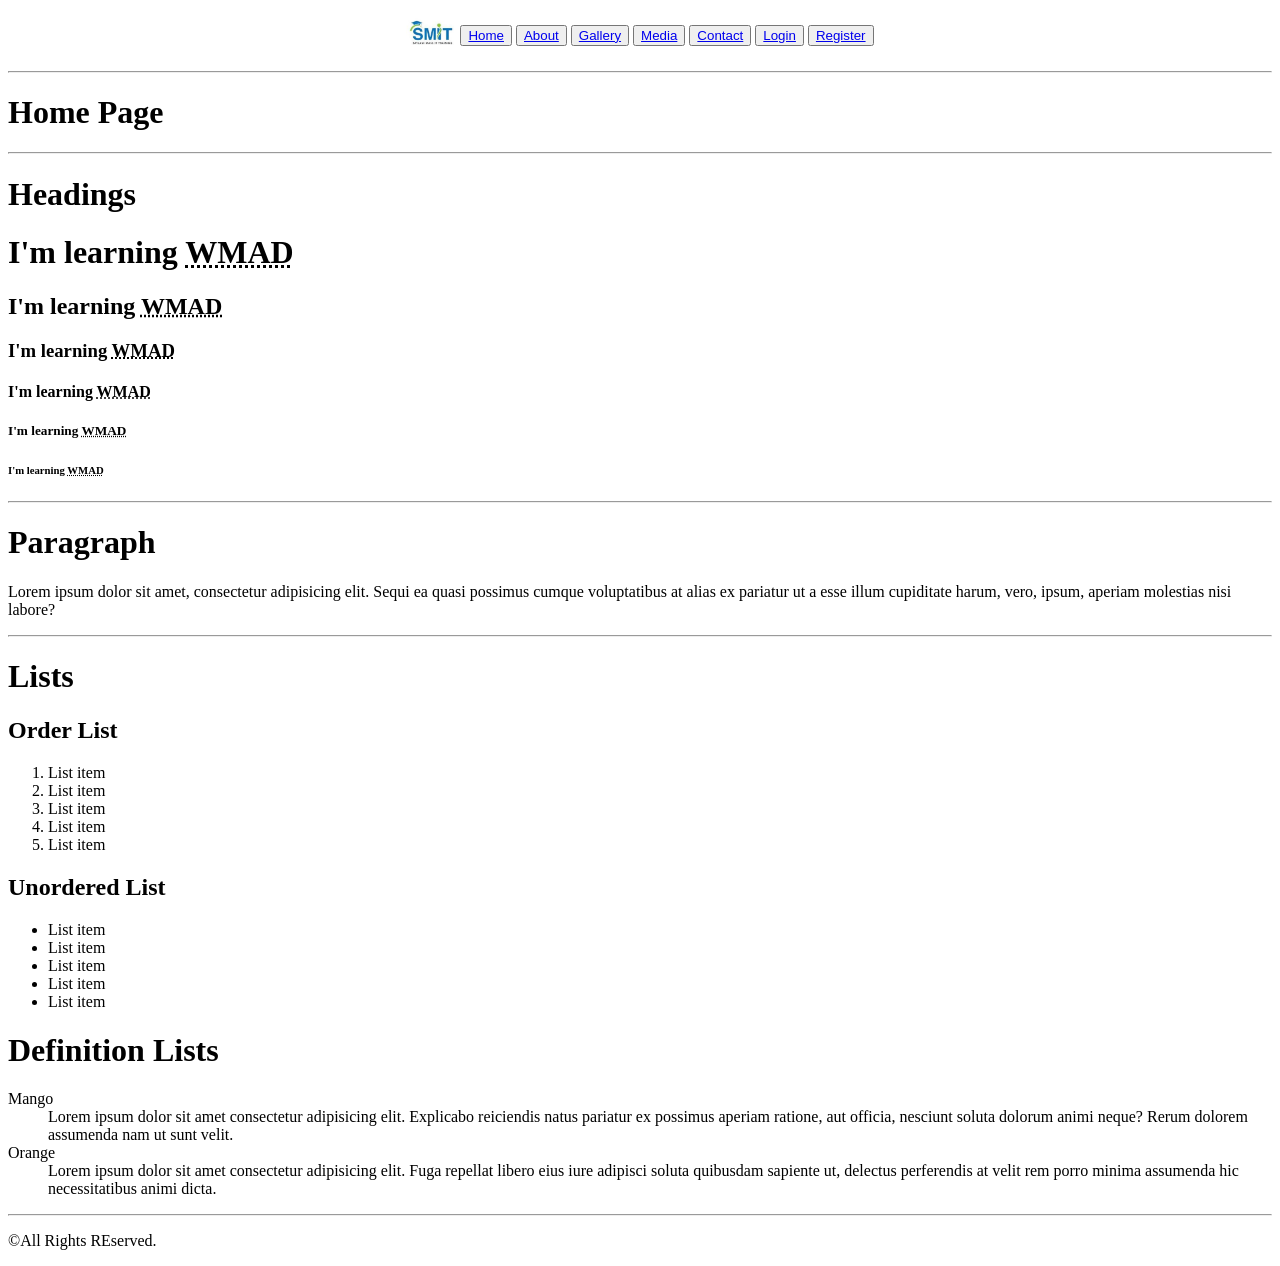
<file: index.html>
<!DOCTYPE html>
<html lang="en">
  <head>
    <meta charset="UTF-8" />
    <meta name="viewport" content="width=device-width, initial-scale=1.0" />
    <title>Home</title>
  </head>

  <body>
    <header>
      <center>
        <nav>
          <table>
            <tr>
              <td>
                <img
                  style="width: 50px"
                  src="[data-uri]"
                  alt="Saylani"
                />
              </td>
              <td>
                <button><a href="index.html">Home</a></button>
              </td>
              <td>
                <button><a href="about.html">About</a></button>
              </td>
              <td>
                <button><a href="gallery.html">Gallery</a></button>
              </td>
              <td>
                <button><a href="media.html">Media</a></button>
              </td>
              <td>
                <button><a href="contact.html">Contact</a></button>
              </td>
              <td>
                <button><a href="login.html">Login</a></button>
              </td>
              <td>
                <button><a href="register.html">Register</a></button>
              </td>
            </tr>
          </table>
        </nav>
      </center>
      <hr />
    </header>

    <main>
      <h1>Home Page</h1>
      <hr />
      <h1>Headings</h1>
      <h1>
        I'm learning <abbr title="Web and Mobile App Development">WMAD</abbr>
      </h1>
      <h2>
        I'm learning <abbr title="Web and Mobile App Development">WMAD</abbr>
      </h2>
      <h3>
        I'm learning <abbr title="Web and Mobile App Development">WMAD</abbr>
      </h3>
      <h4>
        I'm learning <abbr title="Web and Mobile App Development">WMAD</abbr>
      </h4>
      <h5>
        I'm learning <abbr title="Web and Mobile App Development">WMAD</abbr>
      </h5>
      <h6>
        I'm learning <abbr title="Web and Mobile App Development">WMAD</abbr>
      </h6>
      <hr />
      <h1>Paragraph</h1>
      <p>
        Lorem ipsum dolor sit amet, consectetur adipisicing elit. Sequi ea quasi
        possimus cumque voluptatibus at alias ex pariatur ut a esse illum
        cupiditate harum, vero, ipsum, aperiam molestias nisi labore?
      </p>
      <hr />
      <h1>Lists</h1>
      <h2>Order List</h2>
      <ol type="1">
        <li>List item</li>
        <li>List item</li>
        <li>List item</li>
        <li>List item</li>
        <li>List item</li>
      </ol>

      <h2>Unordered List</h2>
      <ul>
        <li>List item</li>
        <li>List item</li>
        <li>List item</li>
        <li>List item</li>
        <li>List item</li>
      </ul>

      <h1>Definition Lists</h1>
      <dl>
        <dt>Mango</dt>
        <dd>
          Lorem ipsum dolor sit amet consectetur adipisicing elit. Explicabo
          reiciendis natus pariatur ex possimus aperiam ratione, aut officia,
          nesciunt soluta dolorum animi neque? Rerum dolorem assumenda nam ut
          sunt velit.
        </dd>
        <dt>Orange</dt>
        <dd>
          Lorem ipsum dolor sit amet consectetur adipisicing elit. Fuga repellat
          libero eius iure adipisci soluta quibusdam sapiente ut, delectus
          perferendis at velit rem porro minima assumenda hic necessitatibus
          animi dicta.
        </dd>
      </dl>
      <hr />
    </main>

    <footer>
      <p>&copy;All Rights REserved.</p>
    </footer>
  </body>
</html>
</file>
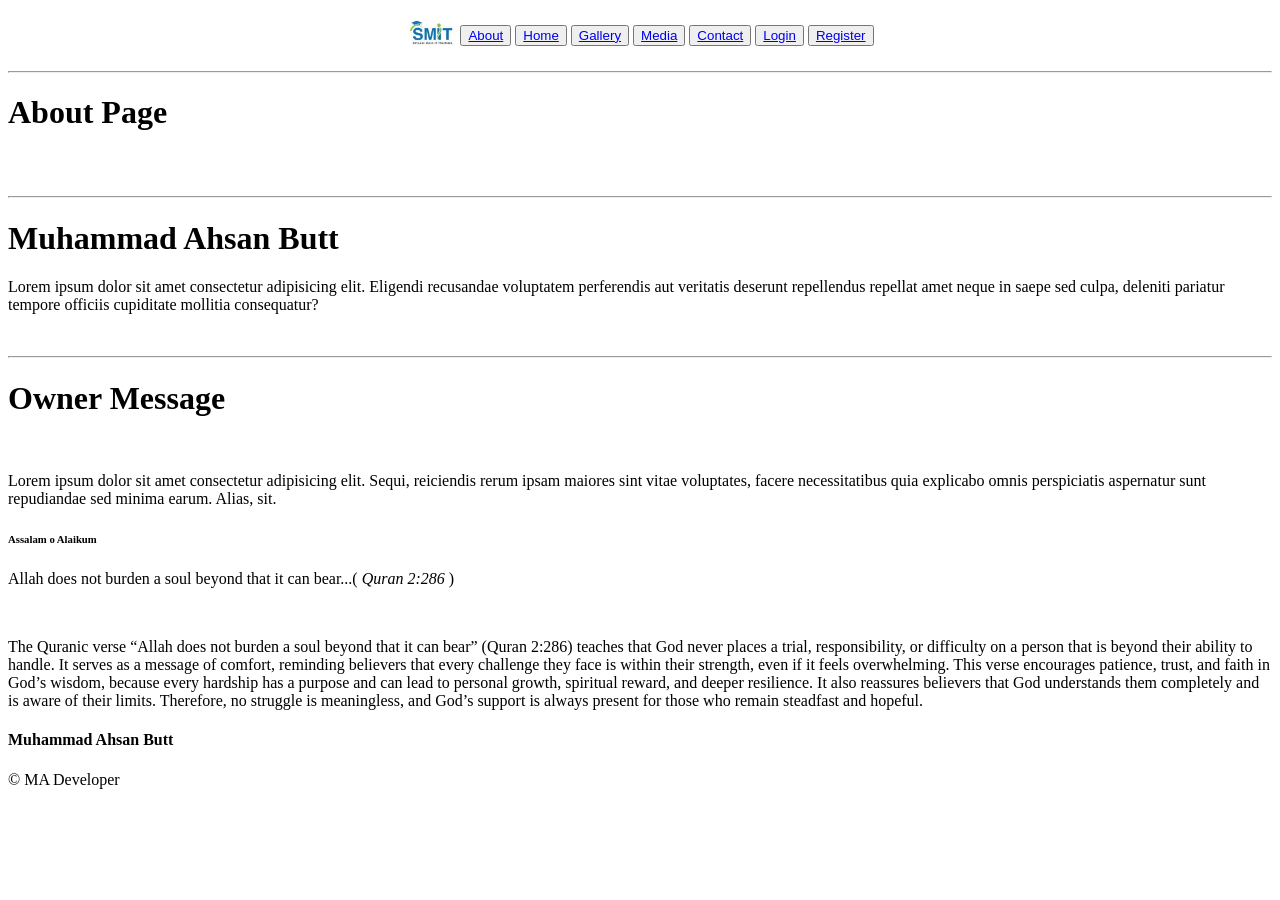
<file: about.html>
<!DOCTYPE html>
<html lang="en">

<head>
    <meta charset="UTF-8">
    <meta name="viewport" content="width=device-width, initial-scale=1.0">
    <title>about</title>
</head>

<body>
    <header>
       <center> <nav>
            <table>
                <tr>
                    
                    
                    <td><img style="width: 50px; " src="[data-uri]" alt="Saylani"></td>
                    <td><button><a href="about.html">About</a></button></td>
                    <td><button><a href="index.html">Home</a></button></td>
                    <td><button><a href="gallery.html">Gallery</a></button></td>
                    <td><button><a href="media.html">Media</a></button></td>
                    <td><button><a href="contact.html">Contact</a></button></td>
                    <td><button><a href="login.html">Login</a></button></td>
                    <td><button><a href="register.html">Register</a></button></td>






                </tr>
            </table>
        </nav></center>
        <hr>

    </header>
    <main>
       <h1>About Page</h1>
       <br><br><hr>

<h1>Muhammad Ahsan Butt</h1>
<p>Lorem ipsum dolor sit amet consectetur adipisicing elit. Eligendi recusandae voluptatem perferendis aut veritatis deserunt repellendus repellat amet neque in saepe sed culpa, deleniti pariatur tempore officiis cupiditate mollitia consequatur?
</p>
<br><hr>
<h1>Owner Message</h1><br><p>Lorem ipsum dolor sit amet consectetur adipisicing elit. Sequi, reiciendis rerum ipsam maiores sint vitae voluptates, facere necessitatibus quia explicabo omnis perspiciatis aspernatur sunt repudiandae sed minima earum. Alias, sit.</p>


   <H6>Assalam o Alaikum</H6>
   <p>Allah does not burden a soul beyond that it can bear...( <cite>Quran 2:286</cite> )</p><br>
   <p>The Quranic verse “Allah does not burden a soul beyond that it can bear” (Quran 2:286) teaches that God never places a trial, responsibility, or difficulty on a person that is beyond their ability to handle. It serves as a message of comfort, reminding believers that every challenge they face is within their strength, even if it feels overwhelming. This verse encourages patience, trust, and faith in God’s wisdom, because every hardship has a purpose and can lead to personal growth, spiritual reward, and deeper resilience. It also reassures believers that God understands them completely and is aware of their limits. Therefore, no struggle is meaningless, and God’s support is always present for those who remain steadfast and hopeful.
</p>

    </main>







    <footer>
<h4>Muhammad Ahsan Butt</h4>
<p>&copy; MA Developer </p>


    </footer>













</body>


</html>
</file>
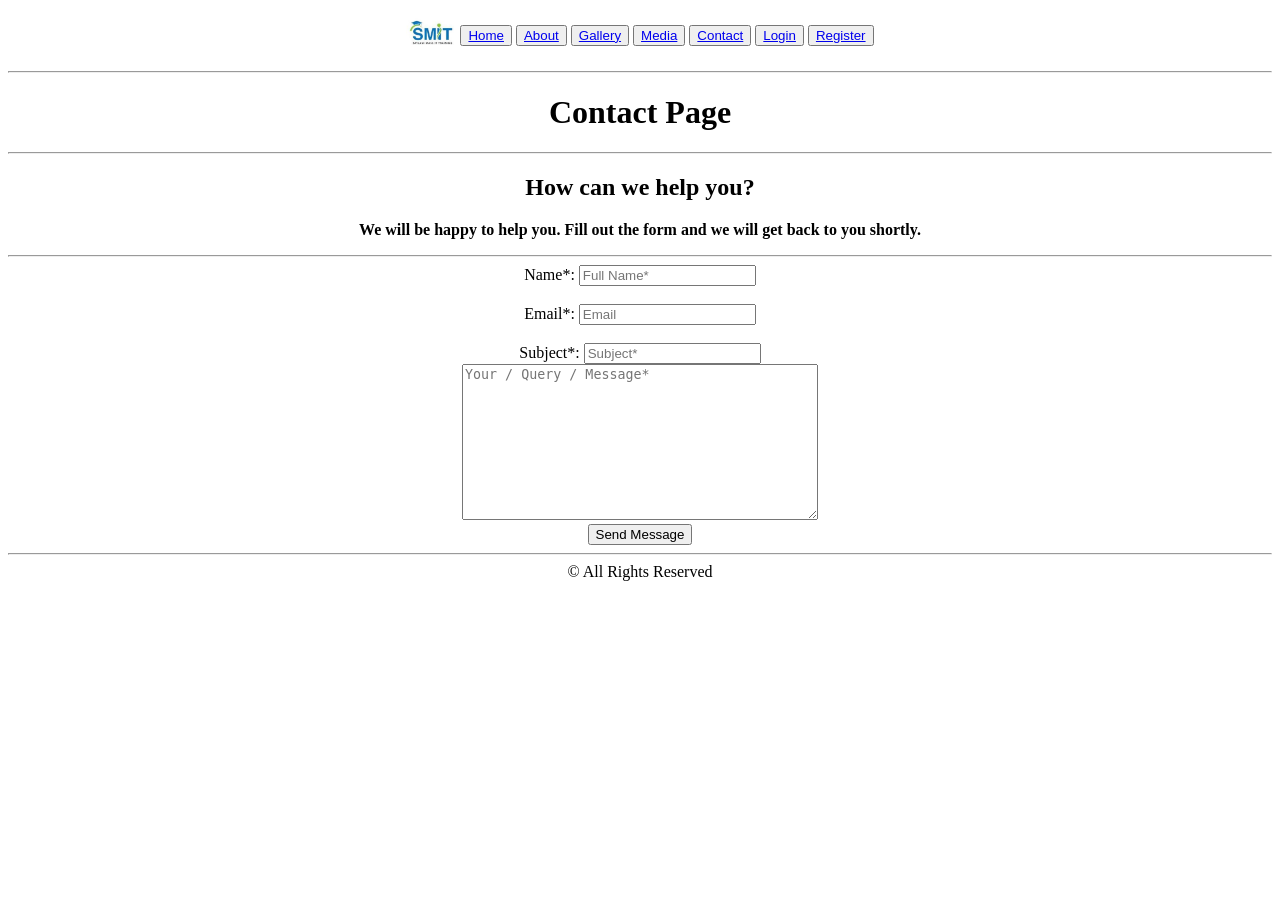
<file: contact.html>
<!DOCTYPE html>
<html lang="en">
  <head>
    <meta charset="UTF-8" />
    <meta name="viewport" content="width=device-width, initial-scale=1.0" />
    <title>Contact</title>
  </head>

  <body>
    <header>
      <center>
        <nav>
          <table>
            <tr>
              <td>
                <img
                  style="width: 50px"
                  src="[data-uri]"
                  alt="Saylani"
                />
              </td>
              <td>
                <button><a href="index.html">Home</a></button>
              </td>
              <td>
                <button><a href="about.html">About</a></button>
              </td>
              <td>
                <button><a href="gallery.html">Gallery</a></button>
              </td>
              <td>
                <button><a href="media.html">Media</a></button>
              </td>
              <td>
                <button><a href="contact.html">Contact</a></button>
              </td>
              <td>
                <button><a href="login.html">Login</a></button>
              </td>
              <td>
                <button><a href="register.html">Register</a></button>
              </td>
            </tr>
          </table>
        </nav>
      </center>
      <hr />
    </header>

    <main>
      <center><h1>Contact Page</h1></center>
      <hr />
      <center>
        <h2>How can we help you?</h2>
        <p>
          <strong
            >We will be happy to help you. Fill out the form and we will get
            back to you shortly.
          </strong>
        </p>
      </center>
      <hr />
      <center>
        <form action="">
        <label for="Name">Name*:</label>
        <input type="text" id="Name" placeholder="Full Name*"/><br /><br />
        <label for="Email">Email*:</label>
        <input type="email" id="Email" required placeholder="Email" /><br /><br />
        <label for="Subject">Subject*:</label>
        <input type="text"  placeholder="Subject*" id="Subject" /><br>

      <textarea name="" placeholder="Your / Query / Message*" id="texta" rows="10" style="width: 350px;" ></textarea>
    <label for="texta"></label>
    <br>
    <button type="submit">Send Message </button>

    </form>
    <hr>
    </center>
    </main>

    <footer>
        <center>&copy; All Rights Reserved </center>
    </footer>
  </body>
</html>
</file>
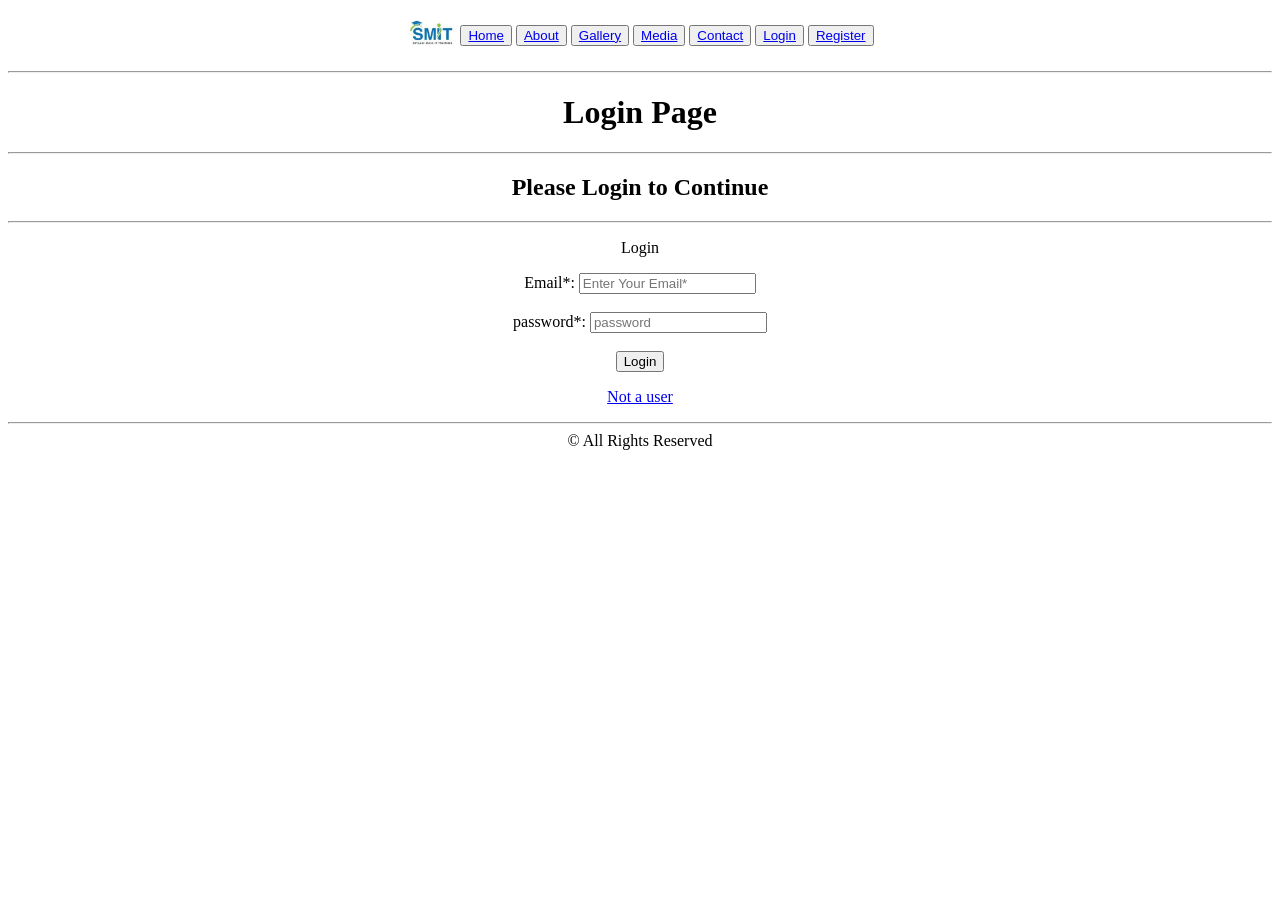
<file: login.html>
<!DOCTYPE html>
<html lang="en">
<head>
    <meta charset="UTF-8">
    <meta name="viewport" content="width=device-width, initial-scale=1.0">
    <title>Login</title>
</head>
<body>

<header>
       <center> <nav>
            <table>
                <tr>
                    <td><img style="width: 50px; " src="[data-uri]" alt="Saylani"></td>
                    <td><button><a href="index.html">Home</a></button></td>
                    <td><button><a href="about.html">About</a></button></td>
                    <td><button><a href="gallery.html">Gallery</a></button></td>
                    <td><button><a href="media.html">Media</a></button></td>
                    <td><button><a href="contact.html">Contact</a></button></td>
                    <td><button><a href="login.html">Login</a></button></td>
                    <td><button><a href="register.html">Register</a></button></td>






                </tr>
            </table>
        </nav>
    </center>

        <hr>
    </header>
    <main>
        <center>

            <h1>Login Page </h1><hr>
            <h2>Please Login to Continue </h2><hr>
            
        </center>
        <center>
        

            <form action=""  >
                <p>Login</p>
                
                
                <label for="email">Email*:</label>
                <input type="text" id="email"  placeholder="Enter Your Email*"  >
                <br><br>
                <label for="password">password*:</label>
                <input type="password" id="password" placeholder="password">
                <br><br>
                <button type="submit">Login</button>
                <p><a href="register.html">Not a user </a></p>
                
            </center>











        </form>
    











    </main>

    <hr>
    <footer>
        <center>&copy; All Rights Reserved </center>
    </footer>




    
</body>
</html>
</file>
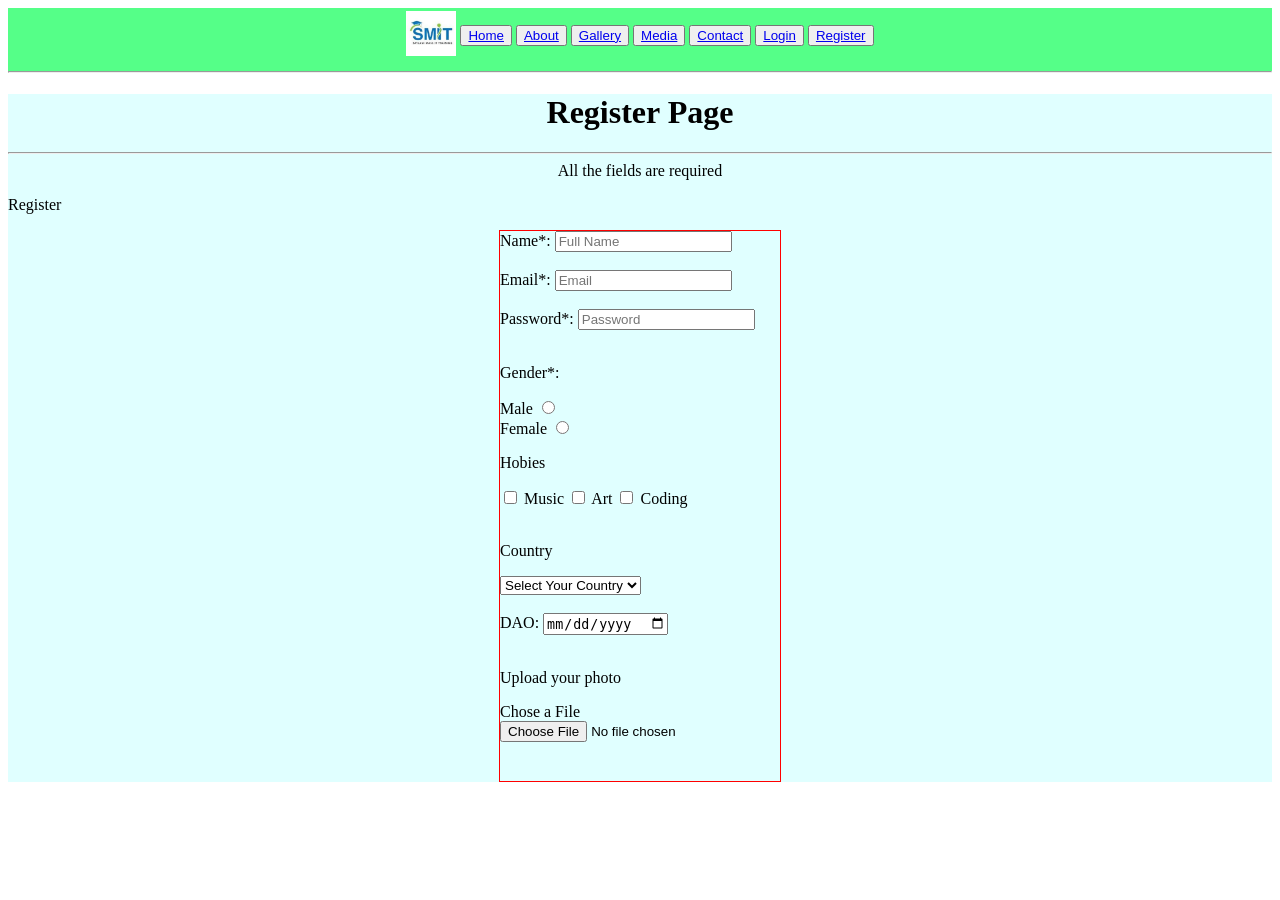
<file: register.html>
<!DOCTYPE html>
<html lang="en">
  <head>
    <meta charset="UTF-8" />
    <meta name="viewport" content="width=device-width, initial-scale=1.0" />
    <title>Register</title>

    <link rel="stylesheet" href="CSS/index.css" />
  </head>
  <body>
    <header>
      <center>
        <nav>
          <table>
            <tr>
              <td>
                <img
                  style="width: 50px"
                  src="[data-uri]"
                  alt="Saylani"
                />
              </td>
              <td>
                <button><a href="index.html">Home</a></button>
              </td>
              <td>
                <button><a href="about.html">About</a></button>
              </td>
              <td>
                <button><a href="gallery.html">Gallery</a></button>
              </td>
              <td>
                <button><a href="media.html">Media</a></button>
              </td>
              <td>
                <button><a href="contact.html">Contact</a></button>
              </td>
              <td>
                <button><a href="login.html">Login</a></button>
              </td>
              <td>
                <button><a href="register.html">Register</a></button>
              </td>
            </tr>
          </table>
        </nav>
      </center>
      <hr />
    </header>
    <main>
      <center><h1>Register Page</h1></center>
      <hr />
      <center>All the fields are required</center>
      <p id="register1">Register</p>
      <div>
        <label for="Full Name">Name*:</label>
        <input type="text" name="name" id="Full Name" placeholder="Full Name" />
        <br /><br />
        <label for="email">Email*:</label>
        <input
          type="email"
          name="email"
          id="email"
          placeholder="Email"
        /><br /><br />
        <label for="passsword">Password*:</label>
        <input
          type="password"
          name="password"
          id="passsword"
          placeholder="Password"
        /><br /><br />
        <p>Gender*:</p>
        <label for="gender1">Male</label>
        <input type="radio" name="gender" id="gender1" /><br />
        <label for="gender2">Female</label>
        <input type="radio" name="gender" id="gender2" /><br />
        <p>Hobies</p>
        <input type="checkbox" name="Hobies" id="Hobies1" />
        <label for="Hobies1">Music </label>
        <input type="checkbox" name="Hobies" id="Hobies2" />
        <label for="Hobies2">Art </label>
        <input type="checkbox" name="Hobies" id="Hobies3" />
        <label for="Hobies3">Coding </label>

        <br /><br />
        <p>Country</p>
        <select name="country" id="">
          <option value="Select Your Country">Select Your Country</option>
          <option value="Pakistan">Pakistan</option>
          <option value="India">India</option>
          <option value="USA">USA</option>
          <option value="UK">UK</option>
          <option value="UAE">UAE</option>
          <option value="Iran">Iran</option></select
        ><br /><br />
        
        <label for="dao">DAO:</label>
        <input type="date" name="dao" id="dao" />
        <br /><br />
        <p>Upload your photo</p>
        <label for="photo">Chose a File</label><br />
        <input type="file" name="file" id="photo" />
      </div>
    </main>
  </body>
</html>
</file>
<file: CSS/index.css>
header{
    background-color: #5f8;
    
}
main{
    background-color: lightcyan;
}

#register1{
    margin-left: auto;
}

div{ 
    
    border: red 1px solid;
    width: 280px;
    height: 550px;
    margin:auto;

}
</file>
